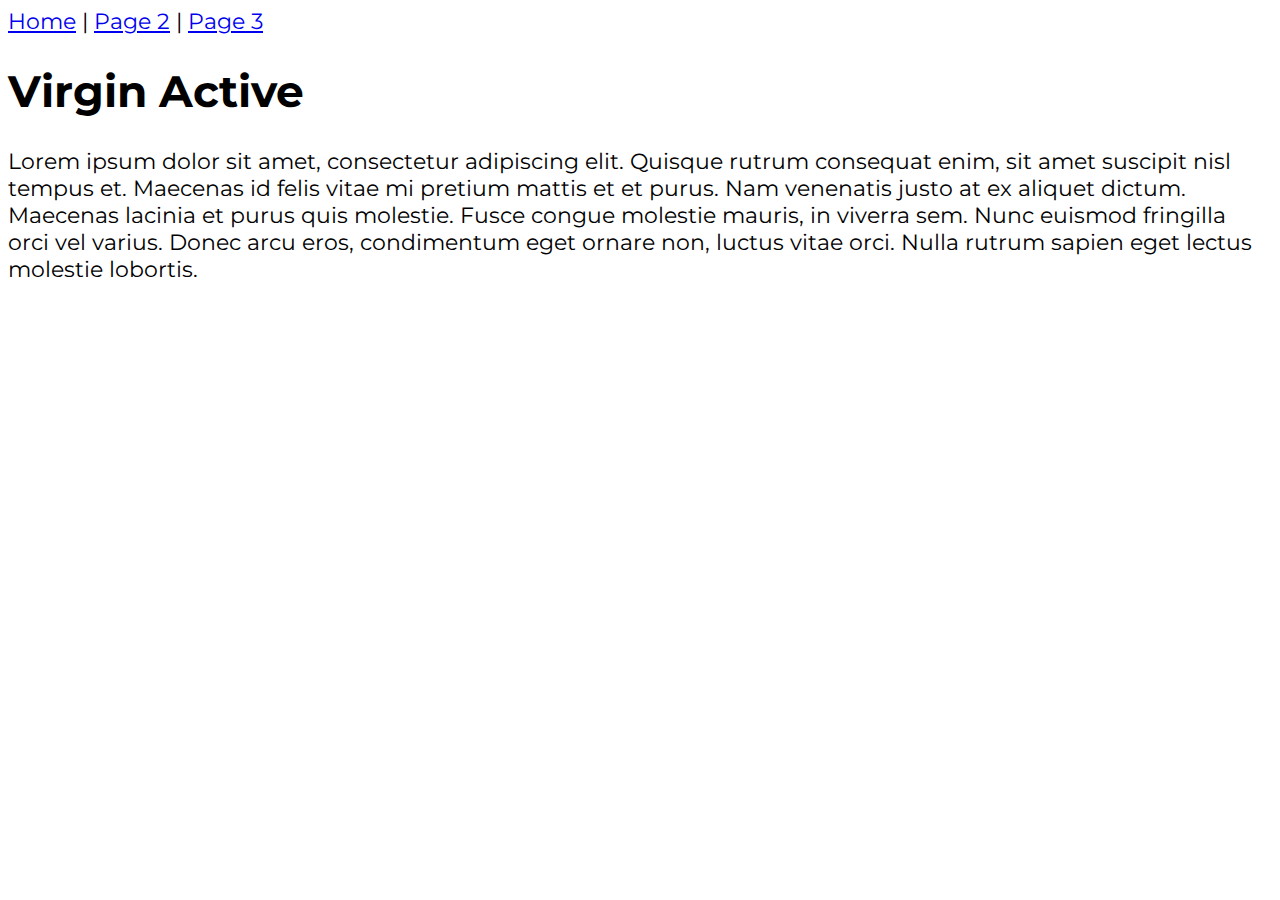
<file: index.html>
﻿<!DOCTYPE html>
<html>
<head>
	<link href='https://fonts.googleapis.com/css?family=Montserrat' rel='stylesheet'>
<style>
body {
    font-family: 'Montserrat';font-size: 22px;
}
</style>
	<link rel="stylesheet" href="styles.css">
    <meta charset="utf-8" />
    <title>Home</title>
</head>

<body>
    <nav>
        <a href="index.html">Home</a> |
        <a href="page2.html">Page 2</a> |
        <a href="page3.html">Page 3</a> 
    </nav>
    <h1>Virgin Active</h1>
    <p>
        Lorem ipsum dolor sit amet, consectetur adipiscing elit. Quisque rutrum consequat enim, sit amet suscipit nisl tempus et. Maecenas id felis vitae mi pretium mattis et et purus. Nam venenatis justo at ex aliquet dictum. Maecenas lacinia et purus quis molestie. Fusce congue molestie mauris, in viverra sem. Nunc euismod fringilla orci vel varius. Donec arcu eros, condimentum eget ornare non, luctus vitae orci. Nulla rutrum sapien eget lectus molestie lobortis.
    </p>
</body>
</html>
</file>
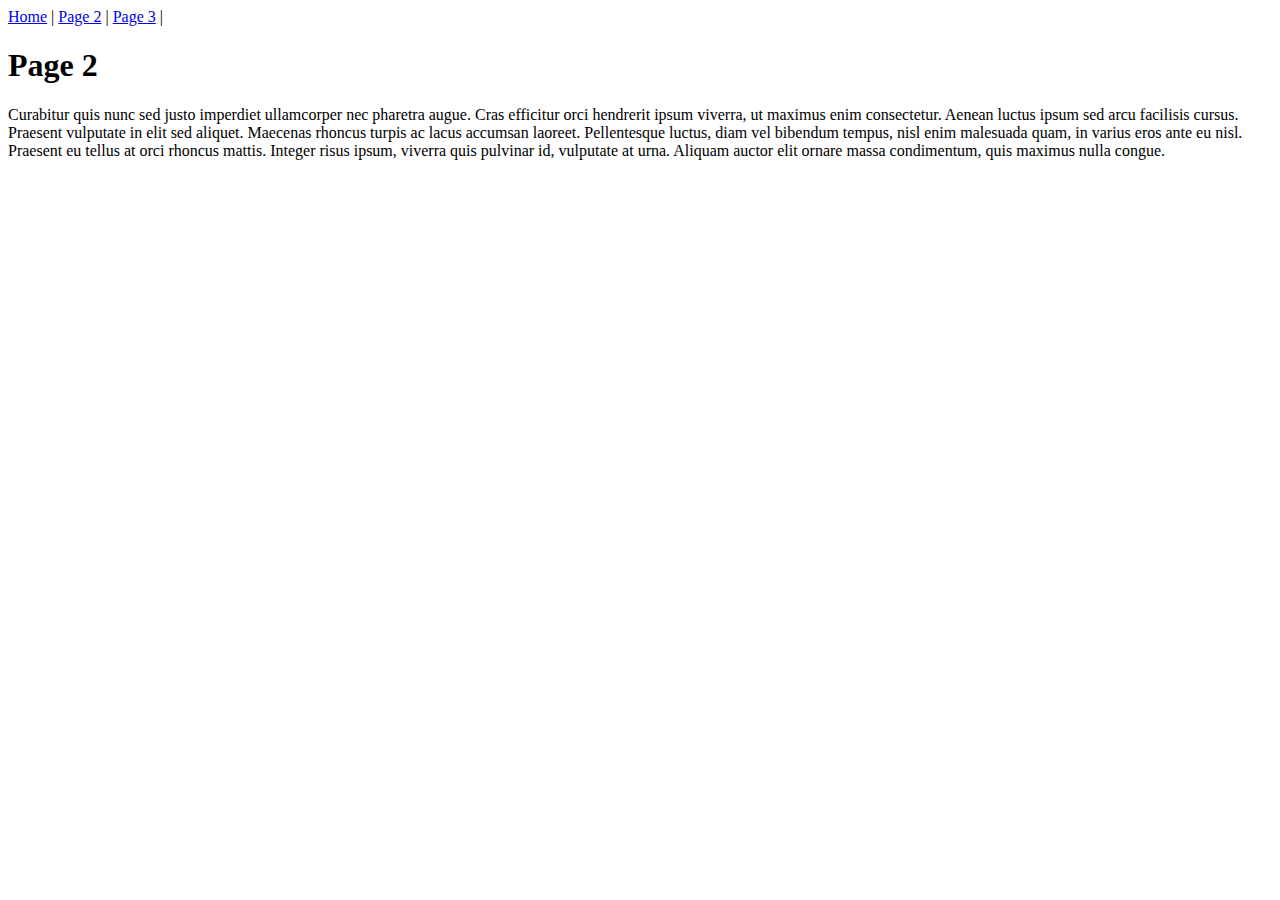
<file: page2.html>
﻿<!DOCTYPE html>
<html>
<head>
	<link rel="stylesheet" href="styles.css">
    <meta charset="utf-8" />
    <title>Page 2</title>
</head>
<body>
    <nav>
        <a href="index.html">Home</a> |
        <a href="page2.html">Page 2</a> |
        <a href="page3.html">Page 3</a> |
    </nav>
    <h1>Page 2</h1>
    <p>
        Curabitur quis nunc sed justo imperdiet ullamcorper nec pharetra augue. Cras efficitur orci hendrerit ipsum viverra, ut maximus enim consectetur. Aenean luctus ipsum sed arcu facilisis cursus. Praesent vulputate in elit sed aliquet. Maecenas rhoncus turpis ac lacus accumsan laoreet. Pellentesque luctus, diam vel bibendum tempus, nisl enim malesuada quam, in varius eros ante eu nisl. Praesent eu tellus at orci rhoncus mattis. Integer risus ipsum, viverra quis pulvinar id, vulputate at urna. Aliquam auctor elit ornare massa condimentum, quis maximus nulla congue.
    </p>
</body>
</html>
</file>
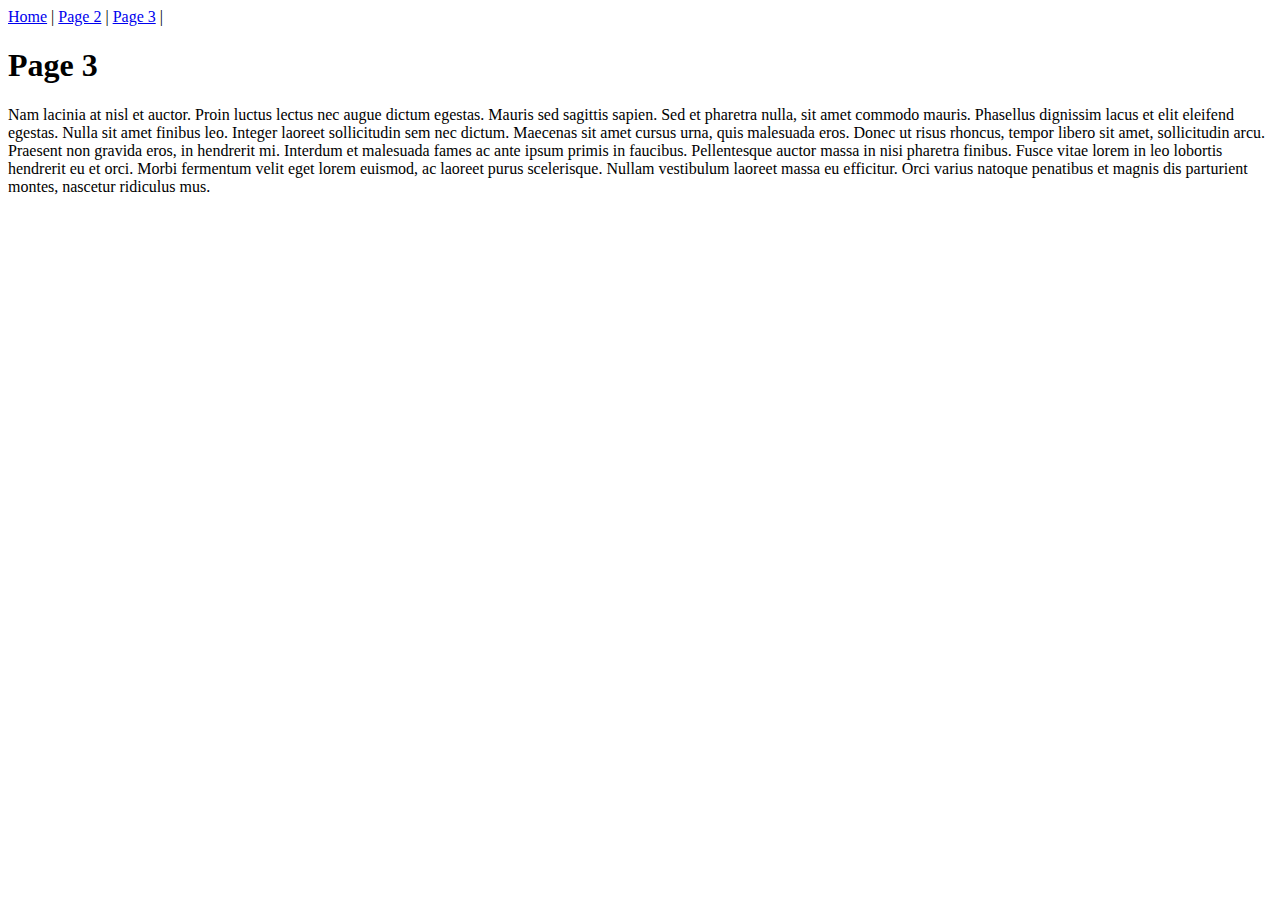
<file: page3.html>
﻿<!DOCTYPE html>
<html>
<head>
	<link rel="stylesheet" href="styles.css">
    <meta charset="utf-8" />
    <title>Page 3</title>
</head>
<body>
    <nav>
        <a href="index.html">Home</a> |
        <a href="page2.html">Page 2</a> |
        <a href="page3.html">Page 3</a> |
    </nav>
    <h1>Page 3</h1>
    <p>
        Nam lacinia at nisl et auctor. Proin luctus lectus nec augue dictum egestas. Mauris sed sagittis sapien. Sed et pharetra nulla, sit amet commodo mauris. Phasellus dignissim lacus et elit eleifend egestas. Nulla sit amet finibus leo. Integer laoreet sollicitudin sem nec dictum. Maecenas sit amet cursus urna, quis malesuada eros. Donec ut risus rhoncus, tempor libero sit amet, sollicitudin arcu. Praesent non gravida eros, in hendrerit mi. Interdum et malesuada fames ac ante ipsum primis in faucibus. Pellentesque auctor massa in nisi pharetra finibus. Fusce vitae lorem in leo lobortis hendrerit eu et orci. Morbi fermentum velit eget lorem euismod, ac laoreet purus scelerisque. Nullam vestibulum laoreet massa eu efficitur. Orci varius natoque penatibus et magnis dis parturient montes, nascetur ridiculus mus.
    </p>
</body>
</html>
</file>
<file: styles.css>
body {background-color: "beige"}
</file>
